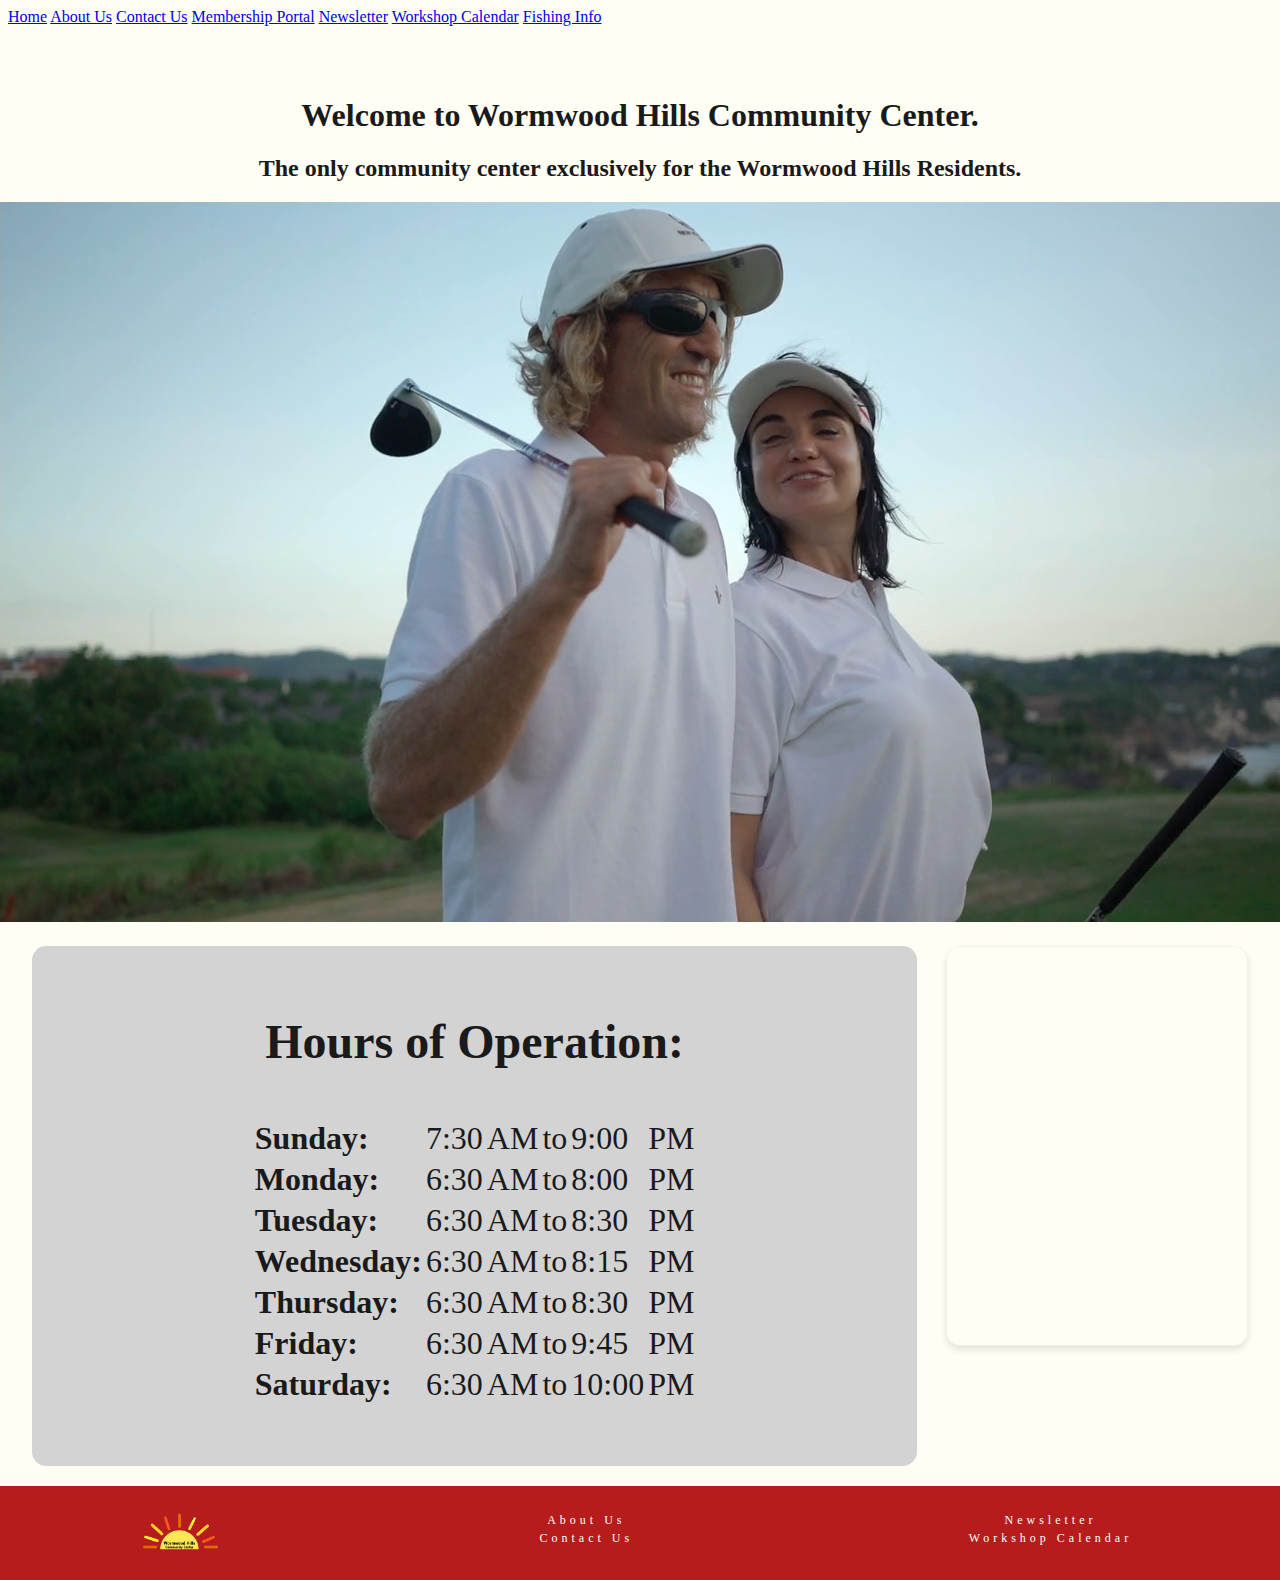
<file: docs/index.html>
<!DOCTYPE html> <!--Declares the file to be html-->
<html lang="en"> <!--This is the HTML main tag with English declared as the language-->
  <head> <!--This is the head tag where the title, scripts, and all infos relative to this page.-->
    <meta charset="UTF-8"> <!--Specifies the characters used-->
    <meta name="viewport" content="width=device-width, initial-scale=1.0">
    <title>Wormwood Hills Community Center</title>
    <link rel="stylesheet" href="css/global.css"> <!--Link to Global CSS File-->
    <link rel="stylesheet" href="css/main.css"> <!--Link to Main CSS File-->
  </head>
  <body> <!--This is where all the page content will go-->
    
    <header> <!--Begining of Header-->
      <iframe class="headeriframe" src="header.html"></iframe> <!--Header Iframe-->
    </header>
    
    <div class="titlebox"> <!--Begining of title-->
      <h1>Welcome to Wormwood Hills Community Center.</h1> <!--Page Title-->
    </div>
    
    <div class="title"> <!--Begining of subtitle-->
      <h2>The only community center exclusively for the Wormwood Hills Residents.</h2> <!--Page Subtitle Part 2-->
    </div>
    
    <video id="mainvideo" autoplay muted loop playsinline> <!--Video on main page-->
      <source src="vid/mainvideo.mp4" type="video/mp4">
      If you see this, your browser does not support the HTML video tag.
    </video>
    
    <main class="defaultmain"> <!--Main text container-->
    <article class="defaultarticlebody"> <!--Left side container-->
      <section> <!--Section 1 of Article container-->
        <h3 id="tabletitle"><b>Hours of Operation:</b></h3> <!--Title for HoO-->
        <div class='tablecenter'> <!--Start of Divider that allows for centering HoO Table-->
          <table class="tableshrink"> <!--This is the Hours of Operation table at the top of the web page-->
            <tr> <td><b>Sunday: </b></td> <td>7:30</td> <td>AM</td> <td>to</td> <td>9:00</td> <td>PM</td> </tr> 
    
            <tr> <td><b>Monday: </b></td> <td>6:30</td> <td>AM</td> <td>to</td> <td>8:00</td> <td>PM</td> </tr> 

            <tr> <td><b>Tuesday: </b></td> <td>6:30</td> <td>AM</td> <td>to</td> <td>8:30</td> <td>PM</td> </tr> 

            <tr> <td><b>Wednesday: </b></td> <td>6:30</td> <td>AM</td> <td>to</td> <td>8:15</td> <td>PM</td> </tr> 

            <tr> <td><b>Thursday: </b></td> <td>6:30</td> <td>AM</td> <td>to</td> <td>8:30</td> <td>PM</td> </tr> 

            <tr> <td><b>Friday: </b></td> <td>6:30</td> <td>AM</td> <td>to</td> <td>9:45</td> <td>PM</td> </tr>

            <tr> <td><b>Saturday: </b></td> <td>6:30</td> <td>AM</td> <td>to</td> <td>10:00</td> <td>PM</td> </tr>
          </table> <!--HoO Table ends here-->
        </div> <!--End of HoO Div table-->
      </section>
      
      </article> 
      <aside class="indexsidebar"> <!--Container for right section-->
        <!--<iframe id="eventsiframe" src="https://calendar.google.com/calendar/embed?height=800&wkst=1&ctz=America%2FNew_York&mode=AGENDA&showTabs=0&src=MDMyNjA1ZTQ2NWRiZTYxZTNlZDJhNzI5NzI5MDFiNDNjODQ2ZmJmNWNiYWZhZGI1OTdiYWVmZjVlMWMzMmIxN0Bncm91cC5jYWxlbmRhci5nb29nbGUuY29t&color=%237986cb"></iframe>-->
        <iframe class="gcalendariframehalf" src="https://calendar.google.com/calendar/embed?height=800&wkst=1&ctz=America%2FNew_York&mode=AGENDA&showTitle=0&showNav=1&showDate=1&showPrint=0&showTabs=0&showCalendars=0&showTz=0&bgcolor=%23D3D3D3&src=MDMyNjA1ZTQ2NWRiZTYxZTNlZDJhNzI5NzI5MDFiNDNjODQ2ZmJmNWNiYWZhZGI1OTdiYWVmZjVlMWMzMmIxN0Bncm91cC5jYWxlbmRhci5nb29nbGUuY29t&color=%23D66A28"></iframe>
      </aside>
    </main>  
    
    <footer>  <!--Begining of footer-->
      <iframe class="footeriframe" src="footer.html"></iframe> <!--Foot iFrame-->
    </footer>
 </body> <!--Where the page content ends-->
</html> <!--Where html tag ends-->
</file>
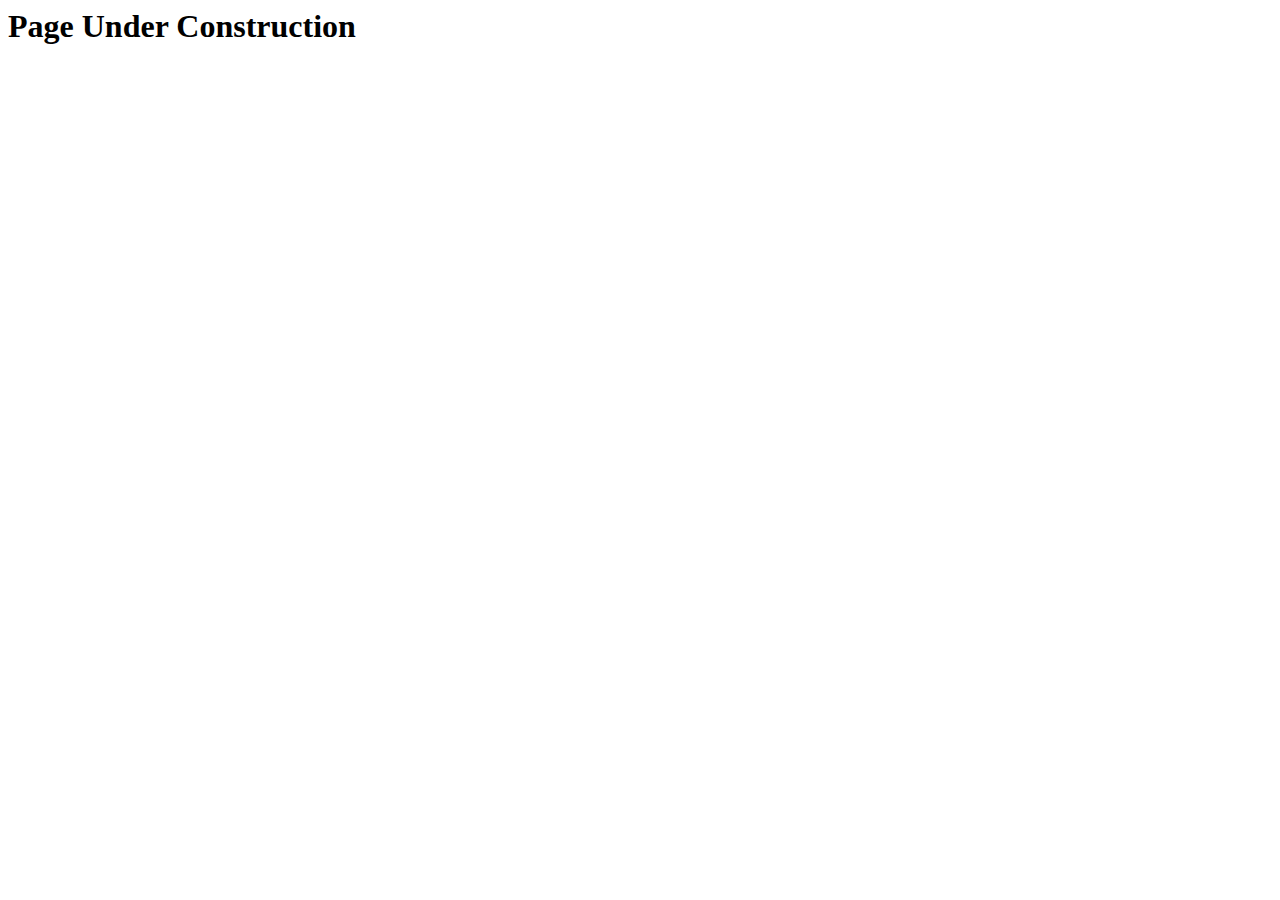
<file: #contact.html>
<html> <!--This is our HTML main tag-->
  <head> <!--This is our head tag where we put our title and script and all infos relative to our page.-->
  <title>Contact Us</title>
  </head>
  <body> <!--This is where all our content will go-->
<h1><b>Page Under Construction</b></h1>
 </body>
 </html>
</file>
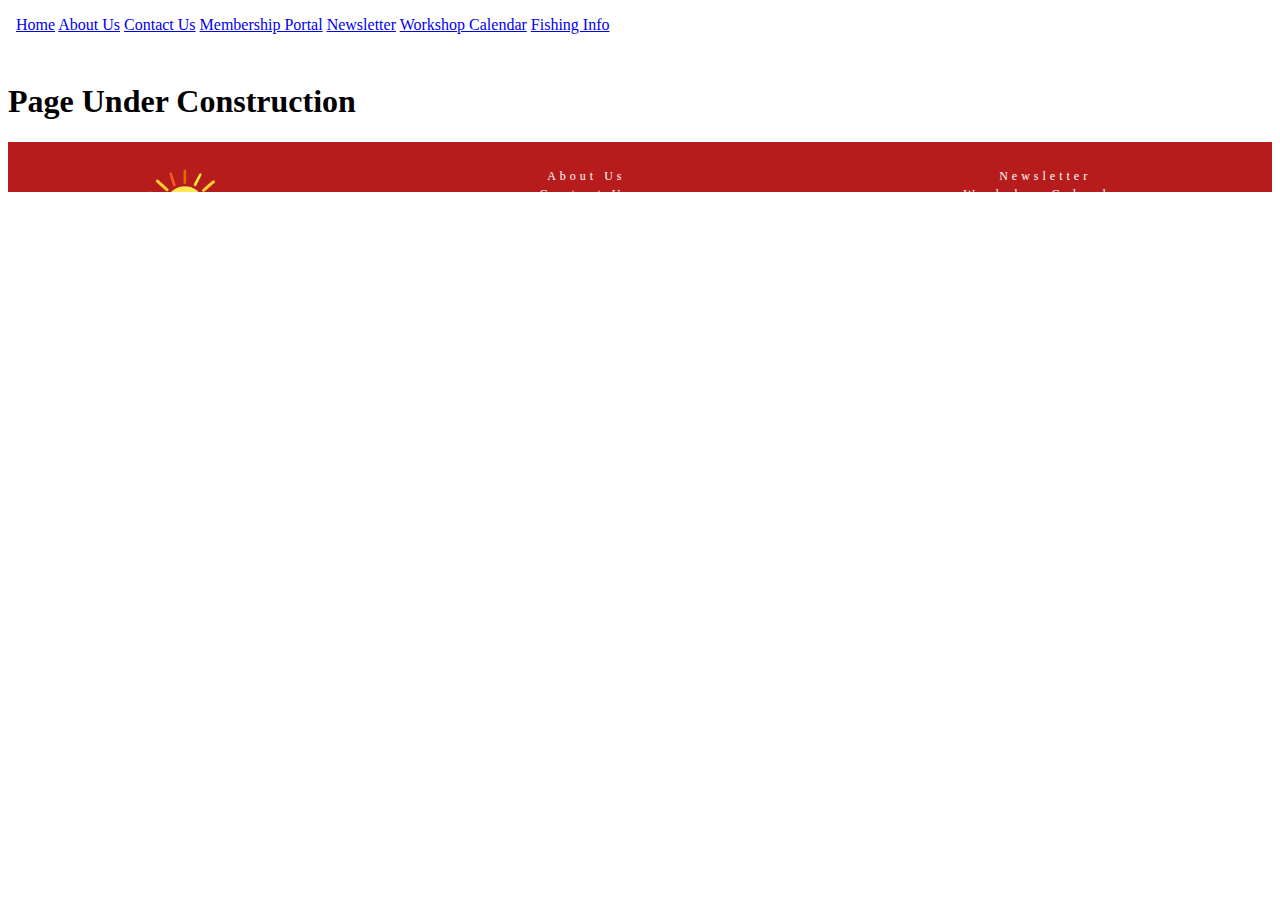
<file: docs/about.html>
<!Doctype html> <!--Declares the file to be html-->
<html lang="en"> <!--This is the HTML main tag with english declared as language-->
  <head> <!--This is the head tag where the title, scripts, and all infos relative to this page.-->
  <title>About Us</title> <!--Page title-->
  </head> <!--Where head tag ends-->
  <body> <!--This is where all the page content will go-->
        <iframe src="header.html" width="100%" height="50" style="border:none;"></iframe>
<h1><b>Page Under Construction</b></h1>
        <iframe src="footer.html" width="100%" height="50" style="border:none;"></iframe>
 </body> <!--Where the page content ends-->
 </html> <!--Where html tag ends-->
</file>
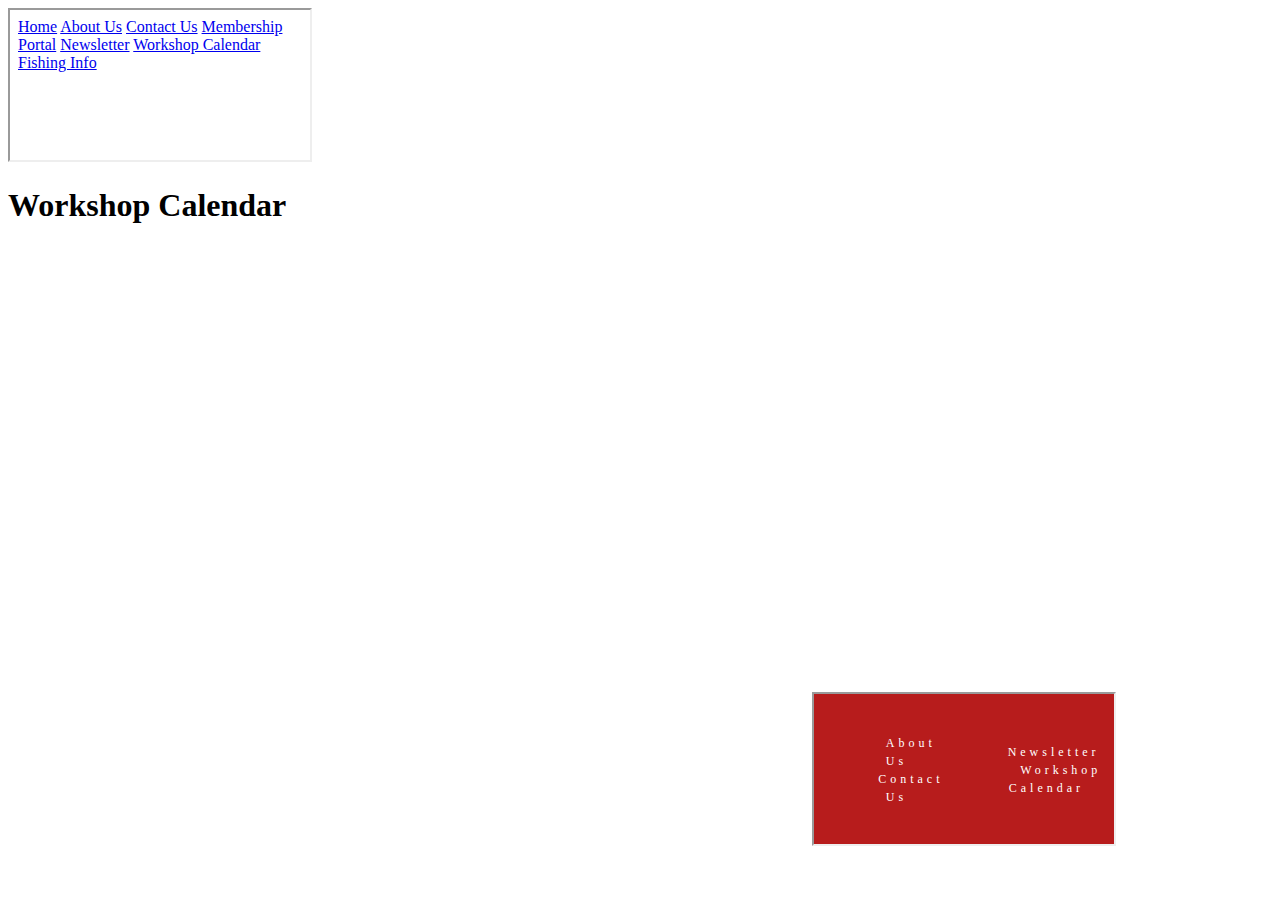
<file: docs/calendar.html>
<!DOCTYPE html> <!--Declares the file to be html-->
<html lang="en"> <!--This is the HTML main tag with English declared as the language-->
  <head> <!--This is the head tag where the title, scripts, and all infos relative to this page.-->
    <meta charset="UTF-8"> <!--Specifies the characters used-->
     <meta name="viewport" content="width=device-width, initial-scale=1.0">
    <title>Workshop Calendar</title> <!--Page title-->
    <link rel="stylesheet" href="style.css"> <!--Link to CSS File-->
  </head>
  <body> <!--This is where all the page content will go-->
    <iframe class="headeriframe" src="header.html"></iframe> <!--Header Iframe-->

    <h1>Workshop Calendar</h1> <!--Page Title-->
    
    <iframe src="https://calendar.google.com/calendar/embed?height=600&wkst=1&ctz=America%2FNew_York&title=Wormwood%20Hills%20Workshop%20Calendar&src=MDMyNjA1ZTQ2NWRiZTYxZTNlZDJhNzI5NzI5MDFiNDNjODQ2ZmJmNWNiYWZhZGI1OTdiYWVmZjVlMWMzMmIxN0Bncm91cC5jYWxlbmRhci5nb29nbGUuY29t&color=%237986cb" style="border:solid 1px #777; overflow: hidden; border: none;" width="800" height="600" ></iframe><!--Google calendar Iframe-->

    <iframe class="footeriframe" src="footer.html"></iframe> <!--Foot iFrame-->
 </body> <!--Where the page content ends-->
</html> <!--Where html tag ends-->
</file>
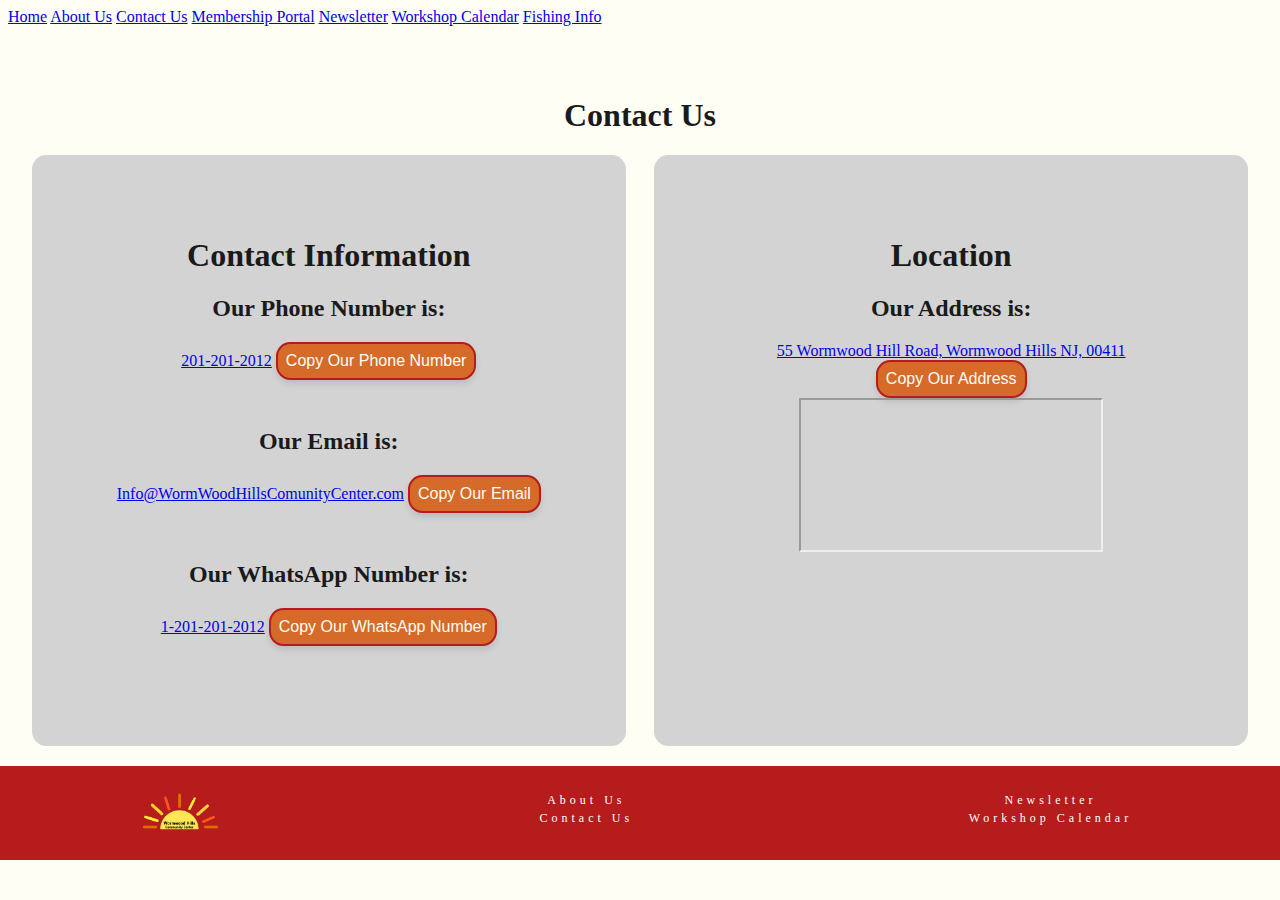
<file: docs/contact.html>
<!DOCTYPE html> <!--Declares the file to be html-->
<html lang="en"> <!--This is the HTML main tag with English declared as the language-->
  <head> <!--This is the head tag where the title, scripts, and all infos relative to this page.-->
    <meta charset="UTF-8"> <!--Specifies the characters used-->
    <meta name="viewport" content="width=device-width, initial-scale=1.0">
    <title>Contact Us</title> <!--Page title-->
    <link rel="stylesheet" href="css/global.css"> <!--Link to Global CSS File-->
    <link rel="stylesheet" href="css/main.css"> <!--Link to Main CSS File-->
    <script src="js/script.js" defer></script> <!--Link to JavaScript file-->
    <link rel="apple-touch-icon" sizes="180x180" href="icons/apple-touch-icon.png">
    <link rel="icon" type="image/png" sizes="32x32" href="icons/favicon-32x32.png">
    <link rel="icon" type="image/png" sizes="16x16" href="icons/favicon-16x16.png">
    <link rel="manifest" href="icons/site.webmanifest">
  </head>
  <body> <!--This is where all the page content will go-->
    <iframe class="headeriframe" src="header.html"></iframe> <!--Header Iframe-->
    
    <h1>Contact Us</h1> <!--Page Title-->

    <main class="defaultmain"> <!--Main text container-->
    <article class="defaultarticlebody contactssubmaincustom"> <!--Left side container-->
      <section> <!--Section 1 of Article container-->
        <div class="bodytext contactssubmaincustom">
          <h1>Contact Information</h1>
          <div class="notinline">
            <h2>Our Phone Number is:</h2> <!--Tel Info Title-->
            <a href="tel:2012012012">201-201-2012</a>  <!--Tel Info to open in phone app-->
            <button class="jsbutton" onclick="copytel()">Copy Our Phone Number</button> <!--Copy tel Button-->
          </div> 
          
          <div class="notinline spacer">
            <h2>Our Email is:</h2> <!--Email Info Title-->
            <a href="mailto:info@wormwoodhillscomunitycenter.com">Info@WormWoodHillsComunityCenter.com</a> <!--Email Info Open in Email app-->
            <button class="jsbutton" onclick="copyemail()">Copy Our Email</button> <!--Copy Email Button-->
          </div>
          <div class="notinline spacer">
            <h2>Our WhatsApp Number is:</h2> <!--WhatsApp Info Title-->
            <a href="https://wa.me/12012012012">1-201-201-2012</a> <!--Email Info Open in WhatsApp-->
            <button class="jsbutton" onclick="copywhatsapp()">Copy Our WhatsApp Number</button> <!--Copy WhatsApp Button-->
          </div>
        </div>
      </section>
      
      </article> 
      <aside class="defaultsidebar contactssubmaincustom"> <!--Container for right section-->
         <div class="bodytext contactssubmaincustom">
          <h1>Location</h1>
          <div class="notinline">
            <h2>Our Address is:</h2> <!--Address Info title-->
            <a href="https://maps.app.goo.gl/3AqBRWntjVpLLjqP6">55 Wormwood Hill Road, Wormwood Hills NJ, 00411</a> <!--Address info to open gmaps-->
            <button class="jsbutton" onclick="copyadd()">Copy Our Address</button> <!--Copy Address Button-->
          </div>
          <div class="notinline">
            <iframe id="contactgmapsquarter" src="https://www.google.com/maps/embed?pb=!1m18!1m12!1m3!1d1563188.3349139972!2d-74.72432305!3d40.073132!2m3!1f0!2f0!3f0!3m2!1i1024!2i768!4f13.1!3m3!1m2!1s0x89c0fb959e00409f%3A0x2cd27b07f83f6d8d!2sNew%20Jersey!5e0!3m2!1sen!2sus!4v1770603907590!5m2!1sen!2sus"></iframe>
          </div>
        </div>
      </aside>
    </main> 
    
    <iframe class="footeriframe" src="footer.html"></iframe> <!--Footer iFrame-->
    
 </body> <!--Where the page content ends-->
</html> <!--Where html tag ends-->
</file>
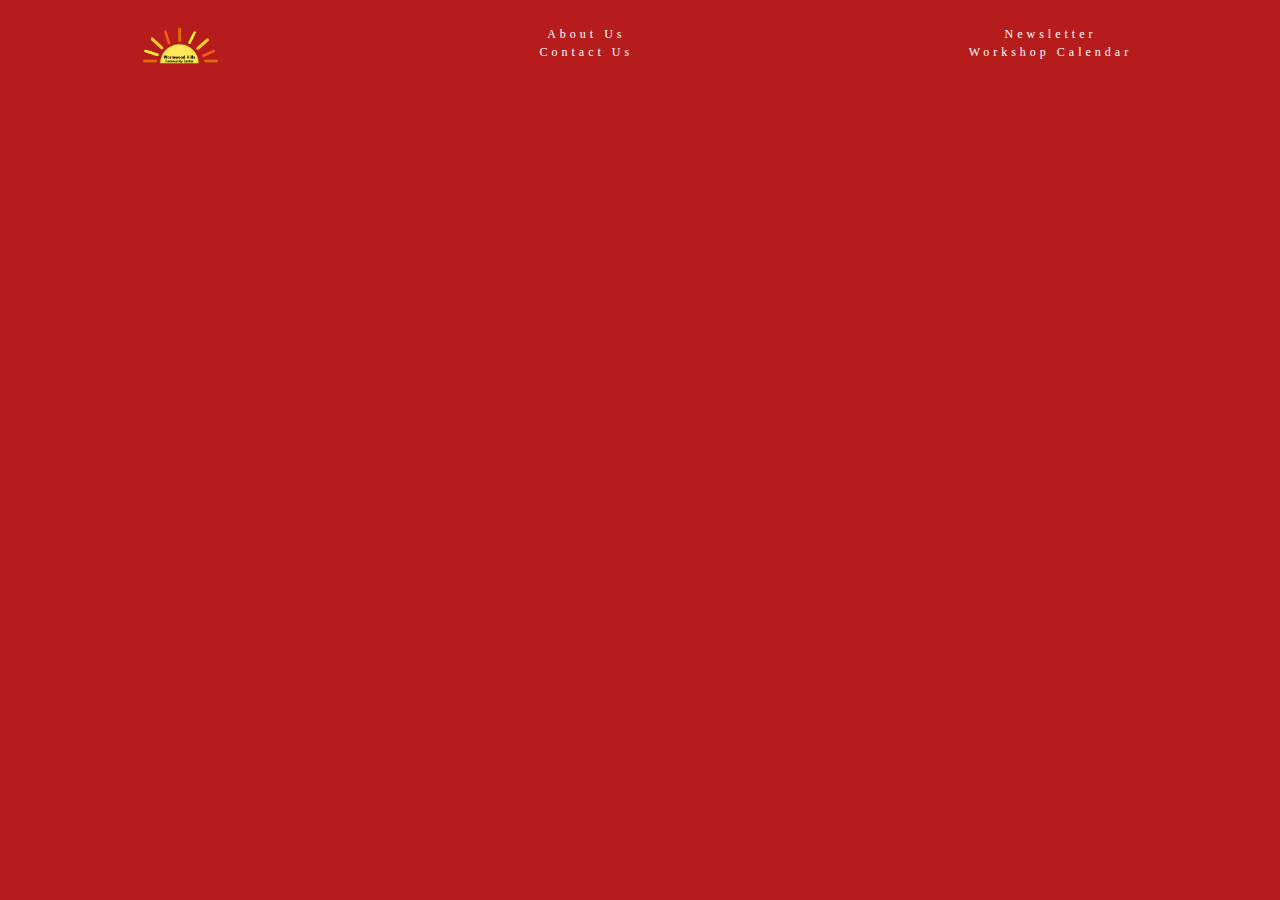
<file: docs/footer.html>
<!DOCTYPE html> <!--Declares the file to be html-->
<html lang="en"> <!--This is the HTML main tag with English declared as the language-->
  <head> <!--This is the head tag where the title, scripts, and all infos relative to this page.-->
    <meta charset="UTF-8"> <!--Specifies the characters used-->
    <meta name="viewport" content="width=device-width, initial-scale=1.0">
    <title>Footer</title>
    <base target="_top">
    <link rel="stylesheet" href="css/global.css"> <!--Link to Global CSS File-->
    <link rel="stylesheet" href="css/footer.css"> <!--Link to Footer CSS File-->
  </head>
  <body id='footerbody'> <!--This is where all the page content will go-->

    <section id="footerframe"> <!--Header Starts Here-->
      <div class="box1"> <!--column 1 Starts Here-->
        <a class="logo" href="/"><img src="img/logo.png"></a>
      </div>
      <div class="box2"><!--column 2 Starts Here-->
        <ul class="left-nav"><!--This is the Navigation table at the top of the web page-->
          <li><a href="about.html">About Us</a></li> <!--About Us page in Navigation Table-->
          <li><a href="contact.html">Contact Us</a></li> <!--Contact Us page in Navigation Table-->
        </ul> <!--Navigation Table ends here-->
      </div>
      <div class="box3"> <!--column 3 Starts Here-->
        <ul class="right-nav"> <!--This is the Navigation table at the top of the web page-->
          <li><a href="newsletter.html">Newsletter</a></li> <!--Current Newsletter & archive page in Navigation Table-->
          <li><a href="calendar.html">Workshop Calendar</a></li> <!--Workshop Calendar page in Navigation Table-->
      </div><!--div ends here-->
    </footer> <!--Header ends here-->
      
 </body> <!--Where the page content ends-->
</html> <!--Where html tag ends-->
</file>
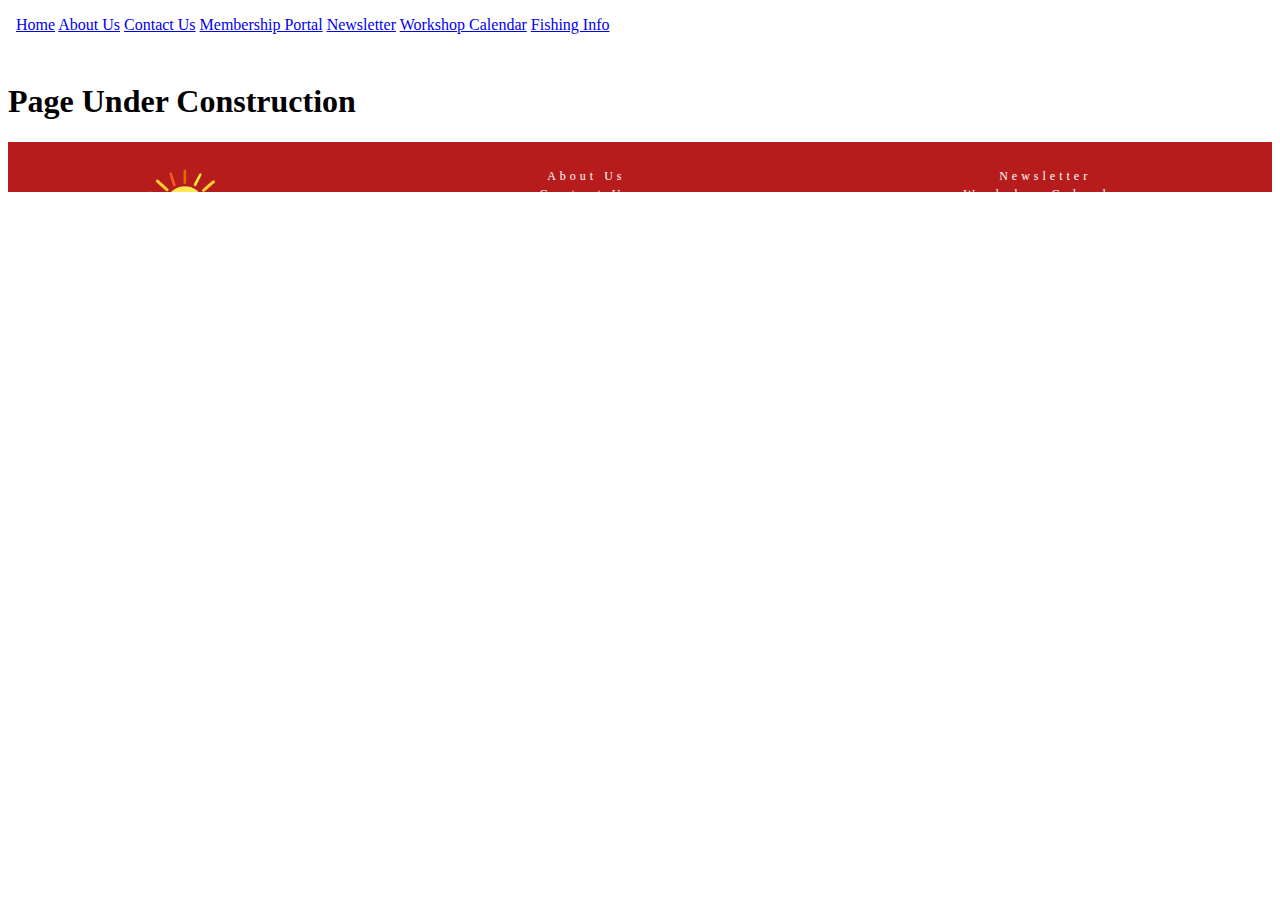
<file: docs/membership.html>
<!Doctype html> <!--Declares the file to be html-->
<html lang="en"> <!--This is the HTML main tag with english declared as language-->
  <head> <!--This is the head tag where the title, scripts, and all infos relative to this page.-->
  <title>Membership Portal</title> <!--Page title-->
  </head> <!--Where head tag ends-->
  <body> <!--This is where all the page content will go-->
    <iframe src="header.html" width="100%" height="50" style="border:none;"></iframe>
    <h1><b>Page Under Construction</b></h1>
    <iframe src="footer.html" width="100%" height="50" style="border:none;"></iframe>
 </body> <!--Where the page content ends-->
 </html> <!--Where html tag ends-->
</file>
<file: docs/css/global.css>
/*Force size calculations to match properly*/
* {
  box-sizing: border-box;
}

/*Default Settings for website*/
body { /*Default Style for text and background across websites*/
  color: #1A1A1A; /*Sets body text font color to Black*/
  text-align: center; /*Centers boby Text on webpage*/
  margin: 0; /*Sets zero margin for body text*/
  padding: 0; /*Sets padding for body text to 0*/
  background-color: #FFFEF5; /*Sets body Background to White */
  font-family: 'Times New Roman', Georgia, serif; /*Fallback of fonts for Body Text*/
}
/*Default Settings for website main text on certain pages*/
.bodytext {
  text-align: center;
  width: 95%;
  margin: 1.25rem auto;
  background-color: #D3D3D3;
  border-radius: 0.9rem;
  padding: 1.25rem;
}
/*Default for header/Footer iFrame*/
/*Controls iFrame settings for header and footer accross website*/
.headeriframe { /*Define the size of header iframe on each page*/
  border: none; /*Remove Excess border*/
  display: block; /*Sets header iframe to block element*/
  width: 100%; /*Sets header iframe width on each page */
  height: 4.7rem; /*Sets header iframe height on each page */
}
.footeriframe { /*Define the size of the footer iframe on each page*/
  display: block; /*Sets footer iframe to block element*/
  width: 100%; /*Sets footer iframe width on each page */
  height: 5.9rem; /*Sets footer iframe height on each page */
  border: none; /*Remove Excess border*/
}


/*Default Centering for Tables throughout website*/
.tablecenter { /*Table to be centered*/
  /*Allows Table to be in the center of webpage*/
  display: flex;
  justify-content: center;
  text-align: left;
  font-size: clamp(16px, 2.5vw, 36px);
}
.tableshrink {
  table-layout: fixed;
}
#tabletitle {
  font-size: clamp(20px, 4vw, 48px);
  font-weight: 800;
}
/*Default Settings for Dual split pages sidebar*/
.defaultmain {
  display: flex;
  width: 95%;
  margin: 1.25rem auto;
  gap: 1.8rem;
  text-align: center;
  align-items: stretch;
}
.defaultarticlebody {
  flex: 1;
  display: flex;
  flex-direction: column;
  background-color: #D3D3D3;
  border-radius: 0.9rem;
  padding: 1.25rem;
}
.defaultarticlebody section {
  margin-bottom: 2.5rem;
}
.defaultsidebar {
  flex: 1;
  display: flex;
  flex-direction: column;
  background-color: #D3D3D3;
  border-radius: 0.9rem;
  padding: 1.25rem;
}
.defaultsidebar section {
  margin-bottom: 2.5rem;
}

/*Gcalendar iFrame half screen Defaults*/
.gcalendariframehalf {
  border: none; 
  overflow: hidden;
  border-radius: 0.9rem;
  width: 100%;
  flex-grow: 1;
  height: auto;
  min-height: 400px;
  display: block;
  box-shadow: 0 4px 6px rgba(0, 0, 0, 0.1);
  border: 1px solid rgba(0,0,0,0.05);
}
/*Gcalendar iFrame full screen Defaults*/
.gcalendariframefull {
  border: none; 
  overflow: hidden;
  border-radius: 0.9rem;
  width: 95%;
  flex-grow: 1;
  margin-left: auto;
  margin-right: auto;
  margin-bottom: 2.5rem;
  min-height: 800px;
  display: block;
  box-shadow: 0 4px 6px rgba(0, 0, 0, 0.1);
  border: 1px solid rgba(0,0,0,0.05);
}

/*Default for spacers*/
.spacer {
  margin-top: 3rem;
}

/*Embeded PDF Default*/
.pdffullpage {
  display: block;
  margin-bottom: 2.5rem;
  margin-right: auto;
  margin-left: auto;
  width: 95%;
  max-width: 850px;
  height: 1000px;
}

/*Default for JS buttons*/
.jsbutton {
  background-color: #D66A28;
  color: #FFFEF5;
  border: 2px solid #B71C1C;
  border-radius: 0.9rem;
  padding: 0.5rem;
  box-shadow: 0 4px 6px rgba(0, 0, 0, 0.1);
  text-align: center;
  font-size: 1rem;
  text-decoration: none;
  cursor: pointer;
}
.jsbutton:hover {
  background-color: #B71C1C;
  border: 2px solid #D66A28;
}

/*For Mobile Screens*/
@media screen and (max-width: 768px) {
  /*Dual Screen defaults for Mobile*/
  .defaultmain {
    flex-direction: column;
    align-items: center;
  }
  .defaultarticlebody {
    flex: auto;
    width: 100%;
  }
  .defaultsidebar {
    flex: auto;
    width: 100%;
  }
  .gcalendariframehalf {
    min-width: auto;
    width: 100%;
  }
  .gcalendariframefull {
    min-width: auto;
    width: 95%;
  }

  /*pdf full page default for mobile*/
  .pdffullpage {
    width: 97%;
    max-width: none;
    height: 600px;
  }
  
  /*Header adjust for mobile*/
  .headeriframe {
    height: 6rem;
  }
  #headerframe .logo img{
    height: 6rem;
  }
}
</file>
<file: docs/css/main.css>

</file>
<file: docs/style.css>

</file>
<file: docs/css/footer.css>
/*Footer Body Styling*/
#footerbody { /*Style of Body in Footer iframe*/
  background-color: #B71C1C; /*Footer Background color to red*/
  color: #FFFEF5; /*Footer text color to white*/
  width: 100%;
  height: 100vh; /* Fills the iframe height */
  overflow: hidden; /* Stops scrollbars from appearing inside the iframe */
  box-sizing: border-box;
}

/*Footer Grid Container styles*/
#footerframe {
  display: grid;
  height: 5.9rem;
  grid-template-columns: auto auto auto;
  align-content: center;
}
#footerframe .box1 img{
  height: 4.7rem;
  width: auto;
  padding-left: 0.6rem;
}
 
#footerframe .right-nav li, .left-nav li {
  list-style-type: none;
 }
 
#footerframe .right-nav li a, .left-nav li a {
  color: white;
  text-decoration: none;
  font-family: 'Times New Roman', Georgia, serif; /*Fallback of fonts for Footer Nav Bar*/
  font-weight: 100;
  font-size: 0.75rem;
  letter-spacing: 0.25rem;
  padding: 0 0.9rem;
 }
#footerframe .right-nav li a:hover, .left-nav li a:hover { /*Style for when hovering over each nav link*/
  color: #001A4D; /*Nav Bar Text to Dark Blue when Hovering*/
  text-decoration: none; /*Nav Bar Text to underline when Hovering*/
}

/*For Mobile*/
@media screen and (max-width: 768px) {
    /*Footer Adjust for mobile*/
  #footerframe {
    grid-template-columns: 1fr 1fr;
    align-items: center;
    height: 100%;
  }
  #footerframe .box1 {
    display: none;
  }
}
</file>
